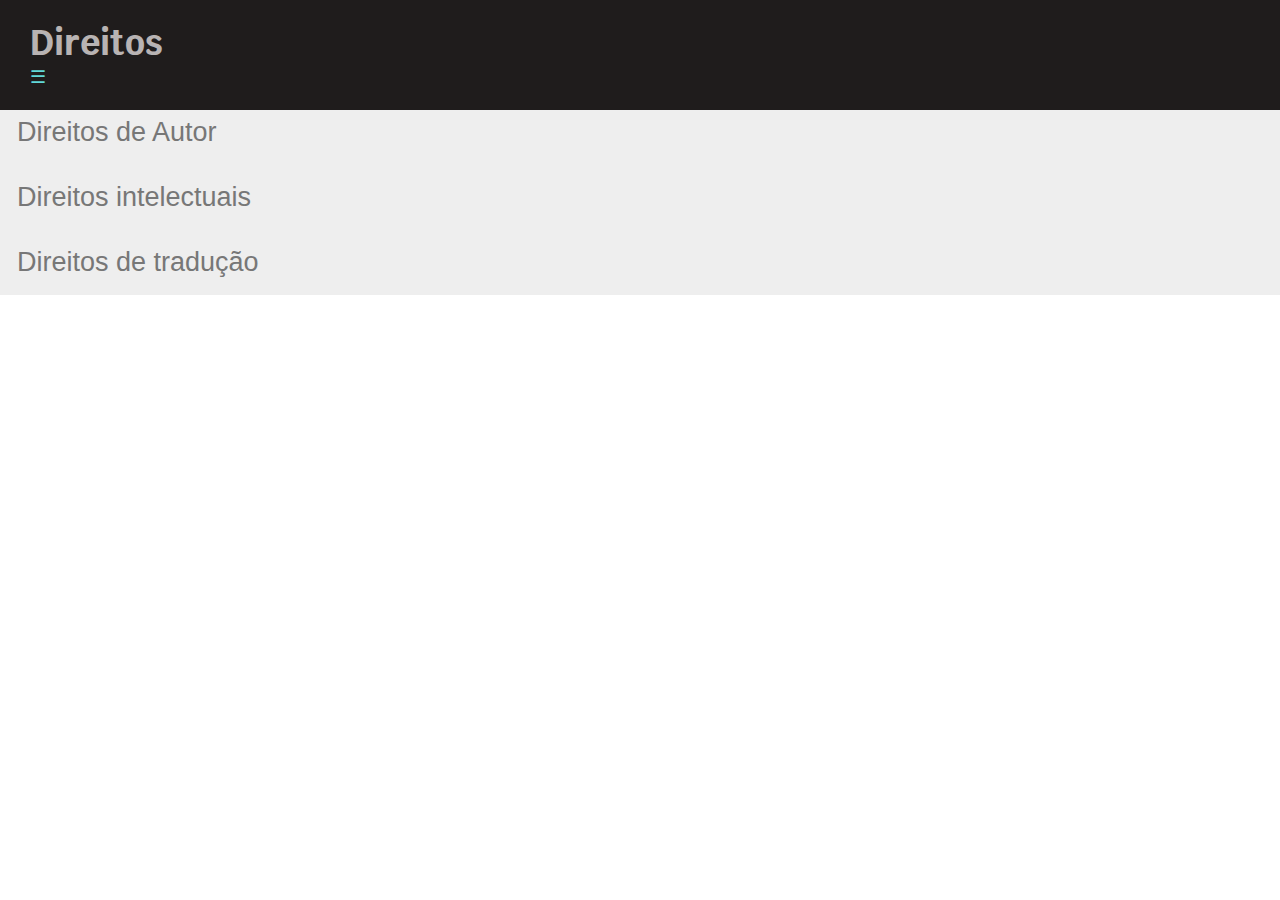
<file: html_Cruz/direitos.html>
<!DOCTYPE html>
<html lang="en">
<head>
    <meta name="viewport" content="width=device-width, initial-scale=1" >
<meta charset="utf-8">
<title>HTML</title>
<link href="https://fonts.googleapis.com/css?family=Krub" rel="stylesheet">
<link href="css/main.css" rel="stylesheet" type="text/css">	
<link rel="stylesheet" href="https://use.fontawesome.com/releases/v5.5.0/css/all.css" integrity="sha384-B4dIYHKNBt8Bc12p+WXckhzcICo0wtJAoU8YZTY5qE0Id1GSseTk6S+L3BlXeVIU" crossorigin="anonymous">
    <title>Direitos</title><style>
    .panel {
        padding: 0 28px;
        background-color:rgb(190, 188, 188);
        max-height: 0;
        overflow: hidden;
        transition: max-height 0.4s ease-out;
      }
    /* Style the buttons that are used to open and close the accordion panel */
.accordion {
  background-color: #eee;
  color: #777;
  cursor: pointer;
  padding: 17px;
  width: 110%;
  font-size: 27px;
  text-align: left;
  border: none;
  outline: none;
  transition: 0.3s;
}

/* Add a background color to the button if it is clicked on (add the .active class with JS), and when you move the mouse over it (hover) */
.active, .accordion:hover {
  background-color: #ddd;
}

/* Style the accordion panel. Note: hidden by default */
.panel {
  padding: 20 20px;
  background-color:honeydew;
  display: none;
  overflow: hidden;
  font-size: 23px;
}
    
    </style>
</head>
<body>
    <header>
        <div id="topHeader">
            <h1>Direitos</h1>
            <a id="navButton" href="#">&#9776;</a>
        </div>   
    
        <div id="navWrapper">
            
            <div id="nav">
                <a id="closeMenu" class="menuBtn" href="#root">&times;</a>
                <a class="menuBtn" href="index.html#root">Raíz</a>
                <a class="menuBtn" href="index.html#metadata">Metadados</a>
                <a class="menuBtn" href="index.html#section-root">Raíz de Secção</a>
                <a class="menuBtn" href="index.html#content">Secção de Conteúdo</a>
                <a class="menuBtn" href="index.html#text">Conteúdo de Texto</a>
                <a class="menuBtn" href="index.html#semantics">Semântica</a>
                <a class="menuBtn" href="index.html#multimedia">Multimédia</a>
                <a class="menuBtn" href="index.html#embeded">Conteúdo incorporado</a>
                <a class="menuBtn" href="index.html#script">Conteúdo de script</a>
                <a class="menuBtn" href="index.html#DemarcatingEdits">Edição de demarcados</a>
                <a class="menuBtn" href="index.html#tableContents">Conteúdo de tabelas</a>
                <a class="menuBtn" href="index.html#forms">Formulários</a>
                <a class="menuBtn" href="index.html#interactiveEl">Elementos Interactivos</a>
                <a class="menuBtn" href="index.html#webComponents">Componentes da web</a>
                <a class="menuBtn" href="index.html#obsolete">Elementos obsoletos</a>
            
            </div>
    
        </div>
        
    </header>
    



    <button class="accordion">Direitos de Autor</button>
    <div class="panel">
      <p>Diogo Cruz </p>
    </div>
    
    <button class="accordion">Direitos intelectuais</button>
    <div class="panel">
        <p>Fundação <a href="https://www.mozilla.org/en-US/" target="_blank">Mozzila</a></p>
    </div>
    
    <button class="accordion">Direitos de tradução</button>
    <div class="panel">
        <p><a href="http://valdorio.net">Valdorio</a></p>
    </div>


    


      
      
      
     

<script type="text/javascript" src="https://code.jquery.com/jquery-3.3.1.min.js"></script>
<script>

var acc = document.getElementsByClassName("accordion");
var i;

for (i = 0; i < acc.length; i++) {
  acc[i].addEventListener("click", function() {
    /* Toggle between adding and removing the "active" class,
    to highlight the button that controls the panel */
    this.classList.toggle("active");

    /* Toggle between hiding and showing the active panel */
    var panel = this.nextElementSibling;
    if (panel.style.display === "block") {
      panel.style.display = "none";
    } else {
      panel.style.display = "block";
    }
  });
}
var acc = document.getElementsByClassName("accordion");
      var i;
      
      for (i = 0; i < acc.length; i++) {
        acc[i].addEventListener("click", function() {
          this.classList.toggle("active");
          var panel = this.nextElementSibling;
          if (panel.style.maxHeight){
            panel.style.maxHeight = null;
          } else {
            panel.style.maxHeight = panel.scrollHeight + "px";
          } 
        });
      }
   
    $(document).ready(function(){
        //$(nomeDoElemento).nomeDaAcção
        $('#nav').slideUp(1);
    
        $('#navButton').on('click', function(){
            $("#nav").delay(10).animate({width: 'toggle'}, 500);
        });

        $('.menuBtn').on('click', function(){
            $("#nav").delay(10).animate({width: 'toggle'}, 500);
            
        });
        
        /* obter intervalo entre cada item */

        $('p').append( "<br>").append( "<hr>").append("<br>");
        
    });
</script>
</body>
</html>
</file>
<file: html_Cruz/css/main.css>
* {
	margin: 0;
	padding: 0;
}

html{
	scroll-behavior: smooth;
}

body{
	font-family: Krub;
	font-size: 1.1em;
	padding-top: 100px;
}

a {
	text-decoration: none;
	text-align: center;
}

h2::first-letter{
	font-size: 1.5em;
	color: #015500;
}
header{
	position: relative;
}

#topHeader{
	min-width: 100%;
	height: 70px;
	position: fixed;
	position: --webkit-fixed;
	top: 0;
	left: 0;
	background:#1f1c1c;
	color: rgb(184, 179, 179);
	padding: 20px 30px;
}
#navWrapper{
	position: relative;
}
#nav{
	width: 400px;
	min-height: 100%;
	background: #334433;
	position: fixed;
	z-index: 1;
}

#nav a{
	display: block;
	color: #FFFFFF;
	line-height: 2em;
	border-bottom: 1px solid #cccccc;
	padding: 5px 0 2px 0;
}

#nav a:hover{
	background: #FAA500;
	color: #333333;
	font-weight: bolder;
}

#navButton{
	color: #61d8d8;
	cursor: pointer;
}

#closeMenu{
	cursor: pointer;
}

#closeMenu{
	text-align: right;
	padding: 50px;
	font-size: 30px;
	font-weight: bold;
}

/*logo*/
#divLogo{
	padding: 15px;
	text-align: center;
}
#logo{
	width: 100px;
	height: auto;
}

section{
	padding-top: 5em;
}

/*goUp*/
#goUp{
	position: sticky;
	left: 90%;
	top: 90%;
	width: 70px;
	height: 70px;
	border-radius: 50%;
	background-color: rgba(200, 30, 30, 0.7);
	color: white;
	text-align: center;
	line-height:90px;
	z-index: 0;
}

#goUp i{
	position: relative;
	font-size: 50px;
	color: #FFFFFF;
	z-index: 2 !important;
}
/* Footer */
footer{
	position: relative;
	bottom: 0;
	left: 0;
	min-width: 100%;
	height: 5em;
	background:#333333;
	color: #EEEEEE;
	padding: 20px 30px;

	text-align: center;
	font-weight: bold;
}
/* /Footer*/
.container ul {
 background: rgba(90, 90, 100, 0.7 );
}

ul li{
	list-style: none;
	display: block;
	min-width: 100%;
	margin-bottom: 25px;
}

.container {
	padding: 25px;
}

#wrapper{
	padding-top: 6em;
}

li :nth-child(1)::before{
	content:'\003c';
}

li :nth-child(1)::after{
	content:'\003e';
}
</file>
